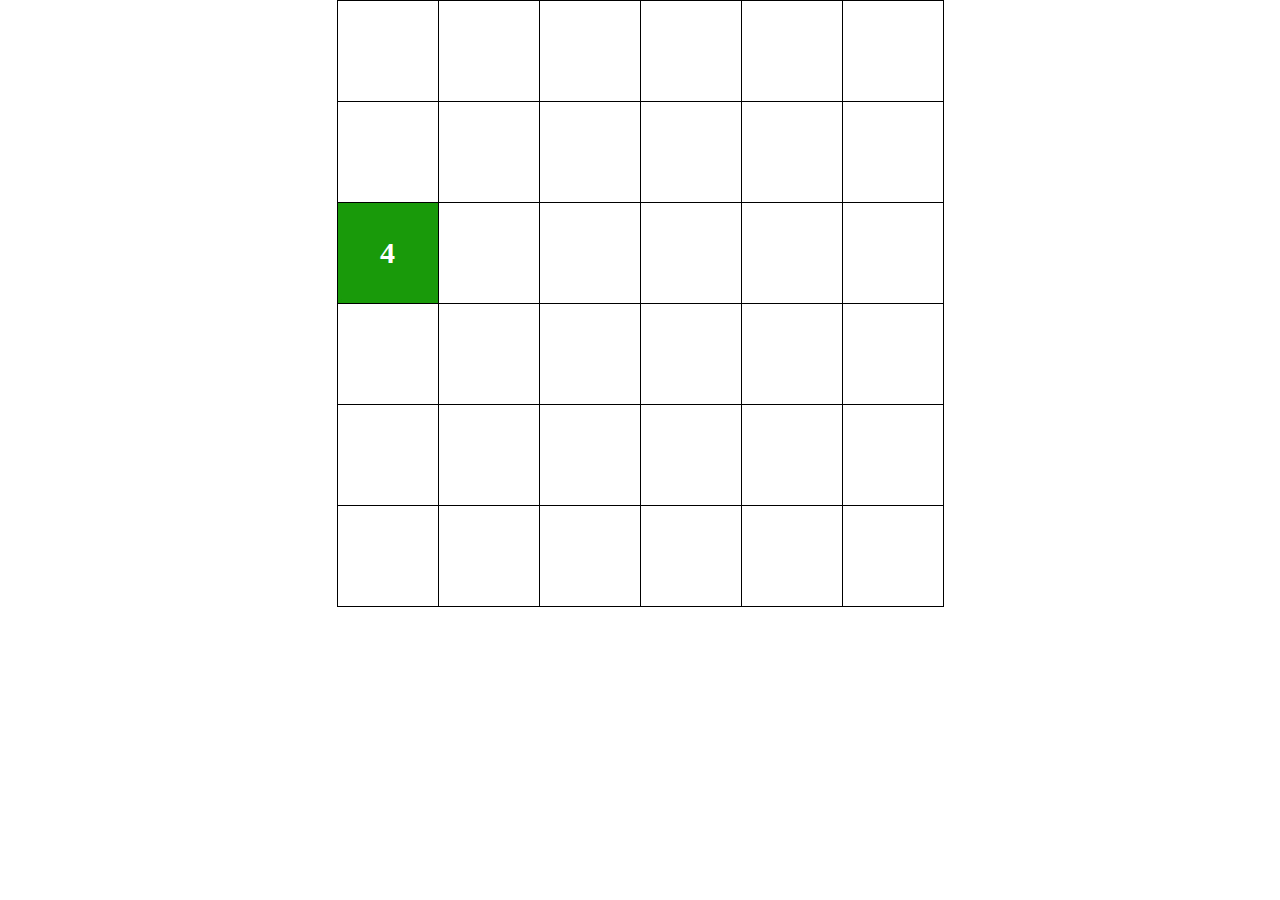
<file: 2048/index.html>
<!--
 * @Description: 
 * @Author: 晚秋
 * @version: 
 * @Date: 2025-01-15 11:59:52
 * @LastEditors: 晚秋
 * @LastEditTime: 2025-01-16 16:27:12
-->
<!DOCTYPE html>
<html lang="en">

  <head>
    <meta charset="utf-8">
    <title>2048</title>
    <meta name="renderer" content="webkit">
    <meta http-equiv="X-UA-Compatible" content="IE=edge,chrome=1">
    <meta name="viewport" content="width=device-width, initial-scale=1, maximum-scale=1" />
    <link rel="stylesheet" href="./index.css">
  </head>

  <body>
    <main id="app">
      <section id="game-app" ref="gameApp">
        <div class="game-board">
          <div v-for="(row, rowIndex) in list" :key="rowIndex" class="row">
            <div v-for="(cell, colIndex) in row" :key="colIndex" class="cell" :class="'i-'+rowIndex+'-'+colIndex"
              @mousedown.stop.prevent="mouseDown($event,rowIndex,colIndex)">
              <div class="cell-inner" :class="'item-'+cell">
                {{cell}}
              </div>
            </div>
          </div>
        </div>
      </section>
    </main>

    <script type="module">
      import { createApp, ref, reactive, watch } from '../vue.esm-browser.js';

      createApp({
        setup() {
          const num = ref(6) //格子数  6乘以6     3\4\5\6
          const balckSideLength = 100;//单个块的长度
          const fontSize = 30;//块数字大小
          const minDisplacement = Math.ceil(balckSideLength * 1 / 4)
          const list = ref([]);
          const listCopy = ref([]);
          const gameApp = ref(null)
          const directionArr = ['click', 'left', 'right', 'up', 'down']
          let startPos = []//开始位置
          let startMousePosition = [] //开始鼠标位置
          let move = ref('')//移动方向 left right up down
          return {
            num, list, gameApp,
            startPos, startMousePosition, move,
            directionArr, listCopy, minDisplacement, balckSideLength, fontSize
          };
        },
        computed: {

        },
        watch: {
          move(newVal, oldVal) {
            if (newVal === '') return
            if (newVal === oldVal) return;
            console.log('监听到移动方向', newVal)
            this.updateList()
          }
        },
        created() {
          this.init()
        },
        mounted() {
        },
        methods: {
          updateList() {
            this.listCopy = this.list
            if (this.move === 'left') this.left()
            if (this.move === 'right') this.right()
            if (this.move === 'up') {
              this.colToRow()
              this.left()
              this.rowToCol()
            }
            if (this.move === 'down') {
              this.colToRow()
              this.right()
              this.rowToCol()
            }
            this.list = this.listCopy
            this.randomSetData()
          },
          left() {
            const newList = (this.listCopy || []).flatMap(cur => [(cur || []).filter(item => item !== 0)])
            this.listCopy = newList.map(listArr => {
              let newArr = []
              if (listArr.length > 0) {
                //如果第一个元素等于等二个元素，就相加，不然就判断第二个与第三个元素
                for (let index = 0; index < listArr.length; index++) {
                  if (listArr[index] === listArr[index + 1]) {
                    newArr.push(listArr[index] * 2)
                    listArr.splice(index, 2)
                    index--
                  } else {
                    newArr.push(listArr[index])
                  }
                }
              }
              let n = this.num - newArr.length;
              if (n > 0) newArr.push(...Array(n).fill(0))
              return newArr
            })

          },
          right() {
            const newList = (this.listCopy || []).flatMap(cur => [(cur || []).filter(item => item !== 0)])
            this.listCopy = newList.map(listArr => {
              let newArr = []
              if (listArr.length > 0) {
                //如果第一个元素等于等二个元素，就相加，不然就判断第二个与第三个元素
                for (let index = listArr.length - 1; index >= 0; index--) {
                  if (listArr[index] === listArr[index - 1]) {
                    newArr.unshift(listArr[index] * 2)
                    listArr.splice(index - 1, 2)
                    index--
                  } else {
                    newArr.unshift(listArr[index])
                  }
                }
              }
              let n = this.num - newArr.length;
              if (n > 0) newArr.unshift(...Array(n).fill(0))
              return newArr
            })
          },
          //列转换行
          colToRow() {
            let newArr = Array.from({ length: this.listCopy.length }, () => []);
            for (let i = 0; i < this.listCopy.length; i++) {
              //行
              for (let j = 0; j < this.listCopy.length; j++) {
                if (this.listCopy[j][i]) newArr[i].push(this.listCopy[j][i])
              }
            }
            this.listCopy = newArr
            //return newArr
          },
          //行转换列
          rowToCol() {
            let newArr = Array.from({ length: this.listCopy.length }, () => []);
            for (let i = 0; i < this.listCopy.length; i++) {
              //行
              for (let j = 0; j < this.listCopy.length; j++) {
                newArr[j][i] = this.listCopy[i][j]
              }
            }
            this.listCopy = newArr
            // return newArr
          },

          /**
           * @description: 随机获取数组元素
           * @param {*} arr
           * @return {*}
           */
          getRandom(arr) {
            return arr[Math.floor(Math.random() * arr.length)]
          },
          /**
           * @description: 随机设置数据
           * @return {*}
           */
          randomSetData() {
            //获取所有0的位置
            const zeroArr = []
            for (let i = 0; i < this.list.length; i++) {
              for (let j = 0; j < this.list[i].length; j++) {
                if (this.list[i][j] === 0) {
                  zeroArr.push([i, j])
                }
              }
            }
            const [rowIndex, colIndex] = this.getRandom(zeroArr)
            const data = this.getRandom([2, 4])
            this.list[rowIndex][colIndex] = data
          },
          /**
           * @description: 初始化
           * @return {*}
           */
          init() {
            document.documentElement.style.setProperty('--side-num', this.num)
            document.documentElement.style.setProperty('--side-length', `${this.balckSideLength}px`);
            document.documentElement.style.setProperty('--font-size', `${this.fontSize}px`);
            this.list = reactive(Array.from({ length: this.num }, () => Array(this.num).fill(0)));
            this.randomSetData()
          },

          mouseDown(e, rowIndex, colIndex) {
            const data = this.list[rowIndex][colIndex]
            if (data === 0) return
            console.log(e, rowIndex, colIndex)
            this.startPos = [rowIndex, colIndex]
            this.startMousePosition = [e.clientX, e.clientY]
            this.gameApp.addEventListener('mousemove', this.mouseMove)
            this.gameApp.addEventListener('mouseup', this.mouseUp)
            this.gameApp.addEventListener('mouseleave', this.mouseLeave)
          },
          mouseMove(e) {
            e.preventDefault()
            this.getDirection(e)
          },
          mouseLeave(e) {
            e.preventDefault()
            this.resetData()
          },
          mouseUp(e) {
            e.preventDefault()
            this.resetData()
          },
          /**
             * @description: 判断移动方向
             * @param {*} e
             * @return {*}
             */
          getDirection(e) {
            let direction = ''
            const deltaX = e.clientX - this.startMousePosition[0]
            const deltaY = e.clientY - this.startMousePosition[1]
            if (Math.abs(deltaX) > Math.abs(deltaY)) {
              if (deltaX > 0) {
                //console.log('Moving right')
                direction = this.directionArr[2]
              } else {
                //console.log('Moving left')
                direction = this.directionArr[1]
              }
            } else {
              if (deltaY > 0) {
                //console.log('Moving down')
                direction = this.directionArr[4]
              } else {
                //console.log('Moving up')
                direction = this.directionArr[3]
              }
            }
            if ((Math.abs(deltaX) >= this.minDisplacement || Math.abs(deltaY) >= this.minDisplacement) && this.move !== direction) this.move = direction
            //console.log('移动方向', this.move)
          },
          /**
             * @description: 重置数据
             * @return {*}
             */
          resetData() {
            this.startPos = []//开始位置
            this.startMousePosition = [] //开始鼠标位置
            this.move = ''//移动方向 left right up down
            this.gameApp.removeEventListener('mousemove', this.mouseMove)
            this.gameApp.removeEventListener('mouseup', this.mouseUp)
            this.gameApp.removeEventListener('mouseleave', this.mouseLeave)
          },

        }
      }).mount('#app');
    </script>
  </body>

</html>
</file>
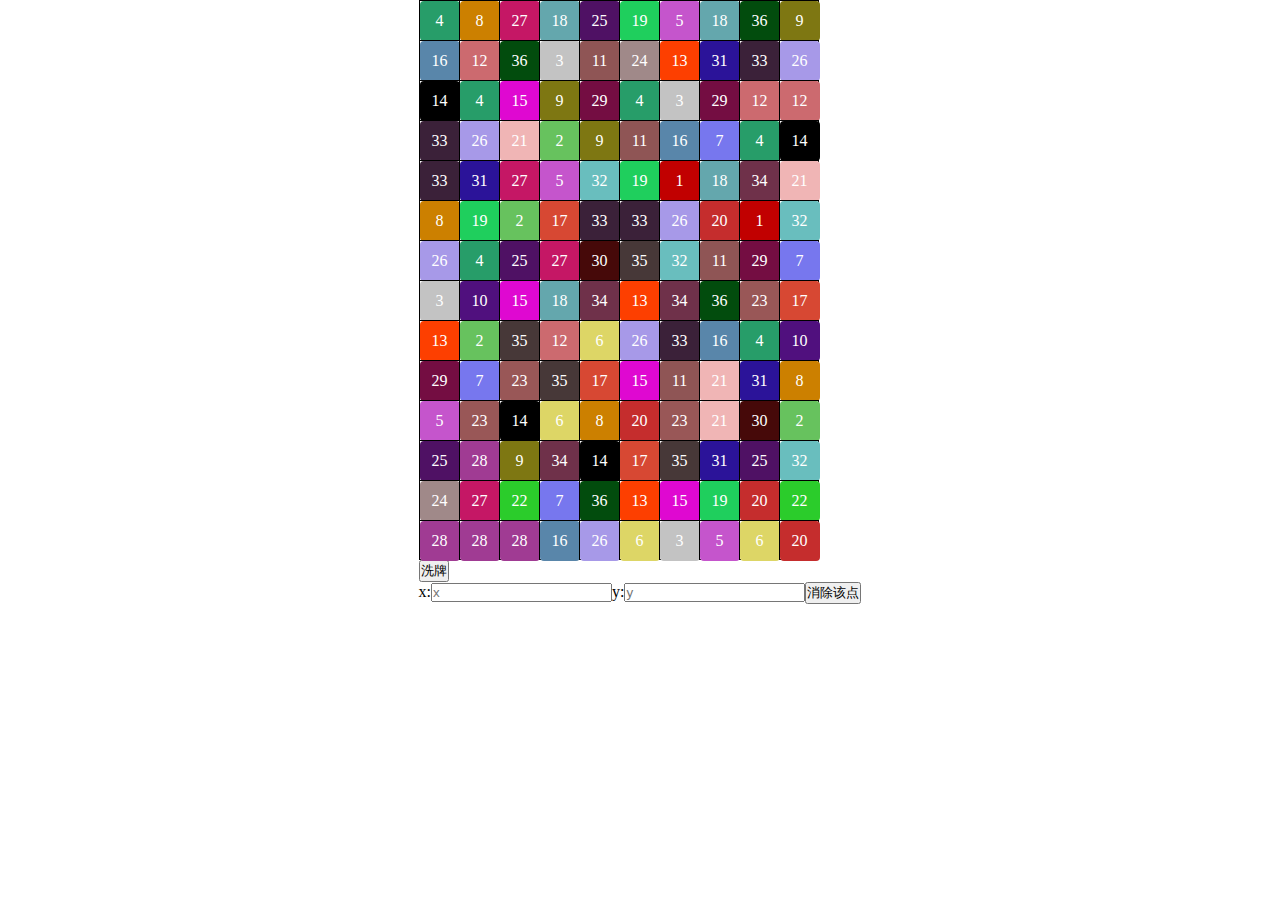
<file: elimination/index.html>
<html>

  <head>
    <meta charset="utf-8">
    <title>对对碰</title>
    <meta name="renderer" content="webkit">
    <meta http-equiv="X-UA-Compatible" content="IE=edge,chrome=1">
    <meta name="viewport" content="width=device-width, initial-scale=1, maximum-scale=1" />
    <link rel="stylesheet" href="./index.css">
    </link>

  </head>

  <body>
    <main id="app">
      <section id="eli-app" ref="eliApp" @mousedown.stop.prevent="mouseDown">
        <div v-for="(item, index) in eliData" :key="index" class="row" :class="'row-' + index">
          <div v-for="(item1, index1) in item" :key="index1" class="col" :class="'col-' +index+'-'+ index1">
            <div class="drag-item" :class="'div-' + item1" :ref="setItemRef('i-'+index+'-'+index1)">
              {{item1}}
            </div>
          </div>
        </div>
      </section>
      <button @click="updataShuffle">洗牌</button>
      <section style="color: black;">
        <span>x:</span><input type="number" v-model.number="x" placeholder="x" />
        <span>y:</span><input type="number" v-model.number="y" placeholder="y" />
        <button @click="aaa()">消除该点</button>
      </section>

    </main>


    <script type="module">
      import { createApp, ref, nextTick, reactive, computed } from '../vue.esm-browser.js'
      createApp(
        {
          setup() {
            let startMousePosition = [] //开始鼠标位置
            let time1 = ref()
            let eliData = ref([])
            let eliApp = ref(null)
            let balckSideLength = ref(0)//小块的宽度   就是css的--side-length
            let offsetData = ref({
              start: [],
              end: [],
            })//元素的最小坐标 和最大坐标
            let itemRefs = ref({}); // 创建一个 refs 对象来存储 DOM 元素的引用
            let num = 36;  //多少种类块
            let chunkSize = 10;//每行多少块
            let clickIndexData = []//当前点击的点
            let indexData = {
              click: [],
              left: [],
              right: [],
              up: [],
              down: []
            }//当前点 前后左右四个方向对应非0值的坐标
            let move = ''//移动方向
            let directionArr = Object.keys(indexData)// ['click', 'left', 'right', 'up', 'down']
            let moveData = []//当前移动块s
            let removesData = []
            let x = ref()
            let y = ref()
            return {
              eliData, eliApp, itemRefs, offsetData, time1, startMousePosition, num,
              chunkSize, clickIndexData, indexData, move, directionArr, moveData, removesData,
              x, y
            }
          },
          computed: {
            //位移至少多少距离，才移动，设置不应小于balckSideLength一半 或 大于balckSideLength
            minDisplacement() {
              //console.log('balckSideLength', this.balckSideLength, Math.ceil(this.balckSideLength * 3 / 4))
              return Math.ceil(this.balckSideLength * 3 / 4)
            }
          },
          created() {
            this.init()
          },
          mounted() {
            this.setData()
            window.addEventListener('resize', this.handleResize);
          },

          methods: {
            aaa() {
              if (!this.x || !this.y) {
                throw new Error('请输入坐标')
              }
              console.log(this.x, this.y)
              this.setElementNode([this.x, this.y], 0)
            },
            /**
             * @description: 页面缩放 重新计算
             * @param {*}
             * @return {*}
             */
            handleResize() {
              //console.log('resize------')
              this.setData()
            },
            setData() {
              this.offsetData.start = [this.eliApp.offsetLeft, this.eliApp.offsetTop]
              this.offsetData.end = [this.eliApp.offsetLeft + this.eliApp.offsetWidth, this.eliApp.offsetTop + this.eliApp.offsetHeight]
              this.balckSideLength = this.itemRefs['i-0-0'].offsetWidth//获取第一个小块的宽度
            },
            /**
             * @description: Fisher-Yates洗牌算法   100
             * @param {*} array
             * @return {*}
             */
            shuffleArray(array) {
              for (let i = array.length - 1; i > 0; i--) {
                // 生成一个0到i之间的随机索引
                const j = Math.floor(Math.random() * (i + 1));
                // 交换元素
                [array[i], array[j]] = [array[j], array[i]];
              }
              return array;
            },
            /**
             * @description: 初始化   100
             * @return {*}
             */
            init() {
              let arr = Array.from({ length: this.num }, (_, i) => i + 1);// 创建一个包含1到36的数组
              arr = this.shuffleArray(arr);// 打乱数组
              arr = arr.flatMap((item, index) => Array(index < 3 ? 6 : index < 8 ? 2 : 4).fill(item));// 根据条件重复元素
              arr = this.shuffleArray(arr);//再次打乱
              // 将一维数组分成二维数组，每组n个元素
              let arr2 = []
              while (arr.length > 0) {
                arr2.push(arr.splice(0, this.chunkSize))
              }
              this.eliData = arr2
              //console.log(this.eliData)
              //return this.eliData;
              // this.eliData = [
              //   [13, 20, 9, 35, 24, 0, 24, 29, 30, 23],
              //   [29, 20, 17, 21, 1, 30, 16, 14, 21, 6],
              //   [36, 24, 18, 19, 13, 0, 30, 28, 26, 12],
              //   [18, 3, 1, 10, 19, 30, 27, 4, 24, 30],
              //   [28, 29, 31, 2, 34, 0, 19, 36, 6, 26],
              //   [1, 17, 13, 23, 3, 0, 9, 27, 2, 13],
              //   [36, 7, 19, 28, 7, 0, 7, 25, 25, 21],
              //   [5, 33, 0, 10, 11, 0, 30, 32, 31, 20],
              //   [34, 27, 11, 22, 7, 0, 23, 28, 5, 17],
              //   [12, 16, 12, 5, 15, 0, 15, 20, 26, 35],
              //   [16, 24, 24, 24, 21, 0, 34, 33, 29, 27],
              //   [5, 17, 32, 25, 31, 0, 29, 25, 11, 26],
              //   [23, 2, 8, 16, 14, 0, 22, 1, 36, 32],
              //   [32, 6, 31, 8, 11, 0, 19, 22, 35, 4]
              // ]
            },
            /**
             * @description: 设置当前点击的坐标  位置从0开始
             * @param {*} indexArr
             * @return {*}
             */
            setIndex(indexArr) {
              if (indexArr[0] < 0 || indexArr[0] > this.eliData.length) {
                throw new Error("行超出范围")
              }
              if (indexArr[1] < 0 || indexArr[1] > this.chunkSize) {
                throw new Error("列超出范围")
              }
              this.clickIndexData = [...indexArr]

            },
            /**
             * @description: 洗牌 随机打乱当前已存在的二维数组
             * @return {*}
             */
            updataShuffle() {
              let arr = this.shuffleArray(this.eliData.flat())
              let arr2 = []
              while (arr.length > 0) {
                arr2.push(arr.splice(0, this.chunkSize))
              }
              this.eliData = arr2
            },
            /**
             * @description: 设置某个位置的数据
             * @param {*} indexArr
             * @param {*} value
             * @return {*}
             */
            setElementNode(indexArr, value) {
              this.eliData[indexArr[0]][indexArr[1]] = value;
              this.eliData = [...this.eliData]
            },
            /**
             * @description: 获取点的数据
             * @param {*} indexArr
             * @return {*}
             */
            getElementNode(indexArr) {
              if (indexArr[0] < 0 || indexArr[0] >= this.eliData.length) return -1;
              if (indexArr[1] < 0 || indexArr[1] >= this.chunkSize) return -1;
              //console.log(123, indexArr, rowData)
              return this.eliData[indexArr[0]][indexArr[1]];
            },

            /**
             * @description: 设置当前点 并获取前后左右元素坐标
             * @param {*} indexArr
             * @return {*}
             */
            setIndexData(indexArr) {
              if (indexArr.length !== 2) throw new Error("参数错误")
              this.indexData.click = [...indexArr]//设置当前点击的坐标
              this.indexData.left = [...indexArr]//初始化对应的left
              this.indexData.right = [...indexArr]//初始化对应的right
              this.indexData.up = [...indexArr]//初始化对应的up
              this.indexData.down = [...indexArr]//初始化对应的down
              this.getRowDatas()//更新对应的left right  0 跳过
              this.getColDatas()//更新对应的up down  0 跳过
            },

            /**
             * @description: 获取当前点四个方向可消除的坐标点
             * @return {*}
             */
            isrRemove() {
              console.log(1234, this.indexData)
              if (this.removesData.length > 0) return this.removesData
              let arr = []

              if (JSON.stringify(this.indexData.left) !== JSON.stringify(this.indexData.click) && this.getElementNode(this.indexData.left) === this.getElementNode(this.indexData.click)) {
                arr.push(this.indexData.left)
              }
              if (JSON.stringify(this.indexData.right) !== JSON.stringify(this.indexData.click) && this.getElementNode(this.indexData.right) === this.getElementNode(this.indexData.click)) {
                arr.push(this.indexData.right)
              }
              if (JSON.stringify(this.indexData.up) !== JSON.stringify(this.indexData.click) && this.getElementNode(this.indexData.up) === this.getElementNode(this.indexData.click)) {
                arr.push(this.indexData.up)
              }
              if (JSON.stringify(this.indexData.down) !== JSON.stringify(this.indexData.click) && this.getElementNode(this.indexData.down) === this.getElementNode(this.indexData.click)) {
                arr.push(this.indexData.down)
              }
              this.removesData = arr
              return arr
            },

            /**
             * @description: 更新click 对应的left right
             * @return {*}
             */
            getRowDatas() {
              //向左移动指针
              do {
                if (this.indexData.left[1] - 1 < 0) break
                this.indexData.left[1] -= 1
              } while (this.getElementNode(this.indexData.left) === 0)
              //向右移动指针
              do {
                if (this.indexData.right[1] + 1 >= this.chunkSize) break
                this.indexData.right[1] += 1
              } while (this.getElementNode(this.indexData.right) === 0)
            },
            /**
             * @description: 判断同一列是否还有可消除的
             * @return {*}
             */
            getColDatas() {
              //向上移动指针
              do {
                if (this.indexData.up[0] - 1 < 0) break
                this.indexData.up[0] -= 1
              } while (this.getElementNode(this.indexData.up) === 0)
              //向下移动指针

              do {
                if (this.indexData.down[0] + 1 >= this.eliData.length) break
                this.indexData.down[0] += 1
              } while (this.getElementNode(this.indexData.down) === 0)
              //console.log(this.indexData)
            },

            /**
             * @description: 获取移动方向 及 轴
             * @return {*}
             */
            getMove() {
              return {
                move: this.move,
                //移动轴线
                axis: [this.directionArr[3], this.directionArr[4]].includes(this.move) ? 'row' : 'col', // 上下移动的是移动的行  左右移动是移动的列
                //moveDirStatus: this.moveDirStatus,
                moveData: this.moveData // 移动的数据
              }
            },

            //获取与某个值相等的所有的坐标
            getMoreNode(indexArr) {
              let data = this.getElementNode(indexArr)
              let arr = []
              this.eliData.forEach((item, index) => {
                item.forEach((item2, index2) => {
                  if (item2 === data) {
                    arr.push([index, index2])
                    const t = this.itemRefs[`i-${index}-${index2}`]
                    t.style.border = '2px solid rgba(255, 255, 255, 0.8)'
                  }
                })
              })
              //1秒钟后消除
              setTimeout(() => {
                arr.forEach(element => {
                  const t = this.itemRefs[`i-${element[0]}-${element[1]}`]
                  t.style.border = null
                  clearTimeout(this.time1)
                })
              }, 1000)
              return arr
            },
            /**
             * @description: 设置 ref 的函数
             * @param {*} id
             * @return {*}
             */
            setItemRef(id) {
              return (el) => {
                if (el) {
                  this.itemRefs[id] = el;
                }
              };
            },

            /**
             * @description: 判断是否有可消除的点块
             * @param {*} currentArr
             * @return {*}
             */
            getSelection(currentArr) {
              this.setIndexData(currentArr)
              const isr = this.isrRemove() //一个元素 默认消除，多个元素要手动选择一个消除点
              console.log('可消除的点isr', isr)
              if (isr.length === 1) {
                this.removeData(currentArr, isr[0])
              } else if (isr.length > 1) {
                isr.forEach(element => {
                  const t = this.itemRefs[`i-${element[0]}-${element[1]}`]
                  t.style.border = '2px solid rgba(255, 255, 255, 0.8)'
                  t.addEventListener('click', (e) => {
                    e.stopPropagation()
                    //console.log(2, '消除事件')
                    this.removeData(currentArr, element)
                  })
                });
              }
              return isr;
            },

            /**
             * @description: 消除
             * @param {当前点} currentArr
             * @param {需要一起消除的点} selectedArr 
             * @return {*}
             */
            removeData(currentArr, selectedArr) {
              console.log('消除', currentArr, selectedArr)
              this.setElementNode(currentArr, 0)
              this.setElementNode(selectedArr, 0)
              //this.getTwoDimensionalArrData()
              console.log('消除后', this.eliData)
              const isr = this.isrRemove()
              if (isr.length > 1) {
                isr.forEach(element => {
                  const t = this.itemRefs[`i-${element[0]}-${element[1]}`]
                  t.style.border = null
                  t.removeEventListener('click', () => {
                    console.log('消除事件移出')
                  })
                })
              }

              this.removesData = []//移出
            },
            /**
               * @description: 行列高亮   还未实现   实验中
               * @return {*}
               */
            setHightLight(e) {
              //let [row, col] = this.getColAndRow([e.clientX, e.clientY])
              let [row, col] = this.getCoordinateToPosition(this.move, 0, e, false)
              let colNum = this.eliData.length;
              let rowNum = this.chunkSize;
              for (let i = 0; i < rowNum; i++) {
                const t = this.itemRefs[`i-${i}-${col}`]
                t.style.color = 'rgba(31,207,93,1)'
              }
              for (let i = 0; i < colNum; i++) {
                const t = this.itemRefs[`i-${row}-${i}`]
                t.style.color = 'rgba(31,207,93,1)'
              }
              //console.log('高亮', row, col)
            },
            /**
             * @description: 鼠标按下
             * @param {*} e
             * @return {*}
             */
            mouseDown(e) {
              e.preventDefault()
              if (this.removesData.length) return
              this.startMousePosition = [e.clientX, e.clientY]
              const [row, col] = this.getColAndRow(this.startMousePosition)//传入坐标 换算 第几个块
              if (this.getElementNode([row, col]) === 0) return //如果是空块，则不响应
              this.setIndex([row, col])//设置当前点击的y轴和x轴
              //获取当前点 前后左右 是否有可消除的
              const sel = this.getSelection([row, col])
              if (sel.length === 0) {
                this.time1 = setTimeout(() => {
                  const moreNode = this.getMoreNode([row, col])
                }, 500)
              }
              console.log('当前点击的点->>>>>', e)

              //console.log('down',e)
              this.eliApp.addEventListener('mousemove', this.mouseMove)
              this.eliApp.addEventListener('mouseup', this.mouseUp)
              this.eliApp.addEventListener('mouseleave', this.mouseLeave)
            },
            /**
             * @description: 移出
             * @param {*} e
             * @return {*}
             */
            mouseLeave(e) {
              //console.log('leave')
              e.preventDefault()
              if (!this.clickIndexData.length) return
              this.resetData()
            },

            /**
             * @description: 鼠标松开
             * @param {*} e
             * @return {*}
             */
            mouseUp(e) {
              // console.log('up', e.clientX, e.clientY)
              e.preventDefault()
              if (!this.clickIndexData.length) {
                this.resetData()
                return
              }
              const moveObj = this.getMove()
              if (moveObj.moveData.length === 0) {
                this.resetData()
                return
              }
              let firstNode = moveObj.moveData[0]//第一个点
              let firstNewNode = this.getCoordinateToPosition(moveObj.move, 0, e, false)//记录第一个点的新位置
              let firsrValue = this.getElementNode(firstNode)//第一个点的值
              let newNodeOldValue = this.getElementNode(firstNewNode)//新点以前的值
              this.setElementNode(firstNewNode, firsrValue)
              this.setElementNode(firstNode, 0)
              this.updatePosition(firstNode, moveObj.axis, [0, 0])//复位
              //获取当前周围的点
              const isrd = this.getSelection(firstNewNode)
              console.log('可消除的点up-isr', isrd)
              //如果没有可以消除的点就将其还原 复位
              if (isrd.length === 0) {
                console.log(`没有可消除的点,复位,${moveObj.moveData}`)
                //将第一个点复位
                this.setElementNode(firstNode, firsrValue)
                this.setElementNode(firstNewNode, newNodeOldValue)
                for (let i = moveObj.moveData.length - 1; i >= 0; i--) {
                  this.updatePosition(moveObj.moveData[i], moveObj.axis, [0, 0])//复位
                }
                this.resetData()
                return
              }


              for (let i = moveObj.moveData.length - 1; i >= 1; i--) {
                const v = moveObj.moveData[i]
                let data = this.getCoordinateToPosition(moveObj.move, i, e, false)
                //三目运算 判断该点是不是已经被第一个元素取代了位置  如果是，就将该点原值付上，否则就去获取原来该点的位置
                let node = JSON.stringify(v) === JSON.stringify(firstNewNode) ? newNodeOldValue : this.getElementNode(v)
                this.setElementNode(data, node)
                if (JSON.stringify(v) !== JSON.stringify(firstNewNode)) this.setElementNode(v, 0)
                this.updatePosition(v, moveObj.axis, [0, 0])//复位
                console.log(`正在移动块，原点位置：${v}，移动后位置：${data}，值为${node}`)
              }

              this.resetData()
            },
            /**
             * @description: 鼠标移动
             * @param {*} e
             * @return {*}
             */
            mouseMove(e) {
              //console.log(111, e)
              e.preventDefault()
              if (this.time1) clearTimeout(this.time1)
              if (!this.clickIndexData.length) return
              const direction = this.getDirection(e)
              const moveObj = this.getMove()
              if (this.checkLastEle(moveObj, e)) {
                this.resetData()
                return
              } // 判断最后一个元素是否越位
              for (let i = moveObj.moveData.length - 1; i >= 0; i--) {
                this.updatePosition(moveObj.moveData[i], moveObj.axis, direction)
              }
              //this.setHightLight(e)
            },
            /**
             * @description: 移动位置
             * @param {位置} arr
             * @return {*}
             */
            updatePosition(arr, axis, distance = []) {
              const t = this.itemRefs[`i-${arr[0]}-${arr[1]}`]
              t.style.transform = axis === 'col' ? distance[0] === 0 ? null : `translateX(${distance[0]}px)` : distance[1] === 0 ? null : `translateY(${distance[1]}px)`
            },

            /**
             * @description: 判断最后一个元素是否越位
             * @param {*} moveObj
             * @param {*} e
             * @return {*}
             */
            checkLastEle(moveObj, e) {
              let status = false //false 没有越位  true 有越位  默认没有越位
              //如果是最后一个元素   判断有没有越位
              if (moveObj.moveData.length === 0) return status
              const pos = this.getCoordinateToPosition(moveObj.move, moveObj.moveData.length - 1, e, false)//该处最后设置为true  太灵敏，效果上面不友好
              console.log('当前判断那块越位', moveObj, moveObj.moveData.length - 1, pos, this.getElementNode(pos))
              if (JSON.stringify(pos) === JSON.stringify(this.clickIndexData)) return status //防止还未移出当前位置，就触发移出事件，误判结果
              if (pos[0] < 0 || pos[1] < 0 || pos[0] > (this.eliData.length - 1) || pos[1] > (this.eliData[0].length - 1)) {
                console.error('越位了')
                moveObj.moveData.forEach(v => {
                  this.updatePosition(v, moveObj.axis, [0, 0])
                })
                status = true
              }
              if (this.getElementNode(pos) > 0) {
                console.error('值不为0 ,越位了')
                moveObj.moveData.forEach(v => {
                  this.updatePosition(v, moveObj.axis, [0, 0])
                })
                status = true
              }
              return status
            },
            /**
             * 根据当前快 坐标换算 哪个方向的第几块 坐标 对应的 位置
             * @param {Object} move 移动的快方向
             * @param {Number} n 移动的快方向的第几块 从当前移动块之后的块 开始数
             * @param {Number} e 移动的快
             * @param {Boolean} isCoordinate 是否是判断越界  true 是判断越界（包括最下面的边界  特灵敏 慎用） false 不是判断越界 就是正常坐标转换
             
             */
            getCoordinateToPosition(move, n, e, isCoordinate = false) {
              // console.log('get', move, n, e)
              if (n === 0) return this.getColAndRow([e.clientX, e.clientY])
              let s = []
              switch (move) {
                case this.directionArr[1]:
                  //left
                  s = isCoordinate ? [e.clientX - n * this.balckSideLength - e.offsetX, this.startMousePosition[1]] : [e.clientX - n * this.balckSideLength, this.startMousePosition[1]]
                  break
                case this.directionArr[2]:
                  //right
                  s = isCoordinate ? [e.clientX + n * this.balckSideLength + (this.balckSideLength - e.offsetX), this.startMousePosition[1]] : [e.clientX + n * this.balckSideLength, this.startMousePosition[1]]
                  break
                case this.directionArr[3]:
                  //up
                  s = isCoordinate ? [this.startMousePosition[0], e.clientY - n * this.balckSideLength - e.offsetY] : [this.startMousePosition[0], e.clientY - n * this.balckSideLength]
                  break
                case this.directionArr[4]:
                  //down
                  s = isCoordinate ? [this.startMousePosition[0], e.clientY + n * this.balckSideLength + (this.balckSideLength - e.offsetY)] : [this.startMousePosition[0], e.clientY + n * this.balckSideLength]
                  break
                default:
                  throw new Error('没有这个方向')
                  break
              }
              return this.getColAndRow(s)
            },
            /**
             * @description: 将坐标换算成某个位置
             * @param {*} x
             * @param {*} y
             * @return {*}
             */
            getColAndRow([x, y]) {
              // let col = Math.ceil((x - this.offsetData.start[0]) / this.balckSideLength) - 1
              // let row = Math.ceil((y - this.offsetData.start[1]) / this.balckSideLength) - 1
              let col = Math.floor((x - this.offsetData.start[0]) / this.balckSideLength)
              let row = Math.floor((y - this.offsetData.start[1]) / this.balckSideLength)
              return [row, col]
            },
            /**
             * @description: 判断移动方向
             * @param {*} e
             * @return {*}
             */
            getDirection(e) {
              let direction = ''
              const deltaX = e.clientX - this.startMousePosition[0]
              const deltaY = e.clientY - this.startMousePosition[1]
              if (Math.abs(deltaX) > Math.abs(deltaY)) {
                if (deltaX > 0) {
                  //console.log('Moving right')
                  direction = this.directionArr[2]
                } else {
                  //console.log('Moving left')
                  direction = this.directionArr[1]
                }
              } else {
                if (deltaY > 0) {
                  //console.log('Moving down')
                  direction = this.directionArr[4]
                } else {
                  //console.log('Moving up')
                  direction = this.directionArr[3]
                }
              }
              //console.log('direction', direction)
              if (Math.abs(deltaX) >= this.minDisplacement || Math.abs(deltaY) >= this.minDisplacement) this.setMove(direction)// 判断是否移动超过单个块的一半 不超过则不移动 设置过小 过大 效果不友好
              return [deltaX, deltaY]
            },

            /**
             * @description: 设置移动方向
             * @param {*} move
             * @return {*}
             */
            setMove(move) {
              //this.moveDirStatus = false
              if (this.move !== move) {
                const setMoveDataFn = () => {
                  this.move = move
                  //this.moveDirStatus = true
                  this.getMoveData()
                }
                if (this.move === '') {
                  setMoveDataFn()
                } else {
                  let n = this.directionArr.indexOf(this.move)
                  if (n % 2 === 0 && move === this.directionArr[n - 1]) {
                    setMoveDataFn()//1 3
                  } else if (n % 2 === 1 && move === this.directionArr[n + 1]) {
                    setMoveDataFn()//2 4
                  }
                }
              }
            },
            /**
             * @description: 获取移动方向上可以一起移动的块的位置
             * @return {*}
             */
            getMoveData() {
              //例如向右移动获取可以移动的块
              let pointer = -1
              this.moveData = []
              //['click', 'left', 'right', 'up', 'down']
              switch (this.move) {
                case this.directionArr[1]:
                  pointer = this.clickIndexData[1]
                  while (pointer >= 0 && this.getElementNode([this.clickIndexData[0], pointer]) !== 0) {
                    this.moveData.push([this.clickIndexData[0], pointer])
                    pointer -= 1
                  }
                  break;
                case this.directionArr[2]:
                  pointer = this.clickIndexData[1]
                  while (pointer < this.chunkSize && this.getElementNode([this.clickIndexData[0], pointer]) !== 0) {
                    this.moveData.push([this.clickIndexData[0], pointer])
                    pointer += 1
                  }
                  break;
                case this.directionArr[3]:
                  pointer = this.clickIndexData[0]
                  while (pointer >= 0 && this.getElementNode([pointer, this.clickIndexData[1]]) !== 0) {
                    this.moveData.push([pointer, this.clickIndexData[1]])
                    pointer -= 1
                  }
                  break;
                case this.directionArr[4]:
                  pointer = this.clickIndexData[0]
                  while (pointer < this.eliData.length && this.getElementNode([pointer, this.clickIndexData[1]]) !== 0) {
                    this.moveData.push([pointer, this.clickIndexData[1]])
                    pointer += 1
                  }
                  break;
                default:
                  break;
              }
              //console.log('可移动的块', this.move, this.moveData)
            },
            /**
             * @description: 重置数据
             * @return {*}
             */
            resetData() {
              this.clickIndexData = []
              this.startMousePosition = []
              this.move = ''
              //this.moveDirStatus = false
              this.moveData = []
              this.indexData = {
                click: [],
                left: [],
                right: [],
                up: [],
                down: []
              }
              this.eliApp.removeEventListener('mousemove', this.mouseMove)
              this.eliApp.removeEventListener('mouseup', this.mouseUp)
              this.eliApp.removeEventListener('mouseleave', this.mouseLeave)
            },
          }
        }).mount('#app')
    </script>
  </body>

</html>
</file>
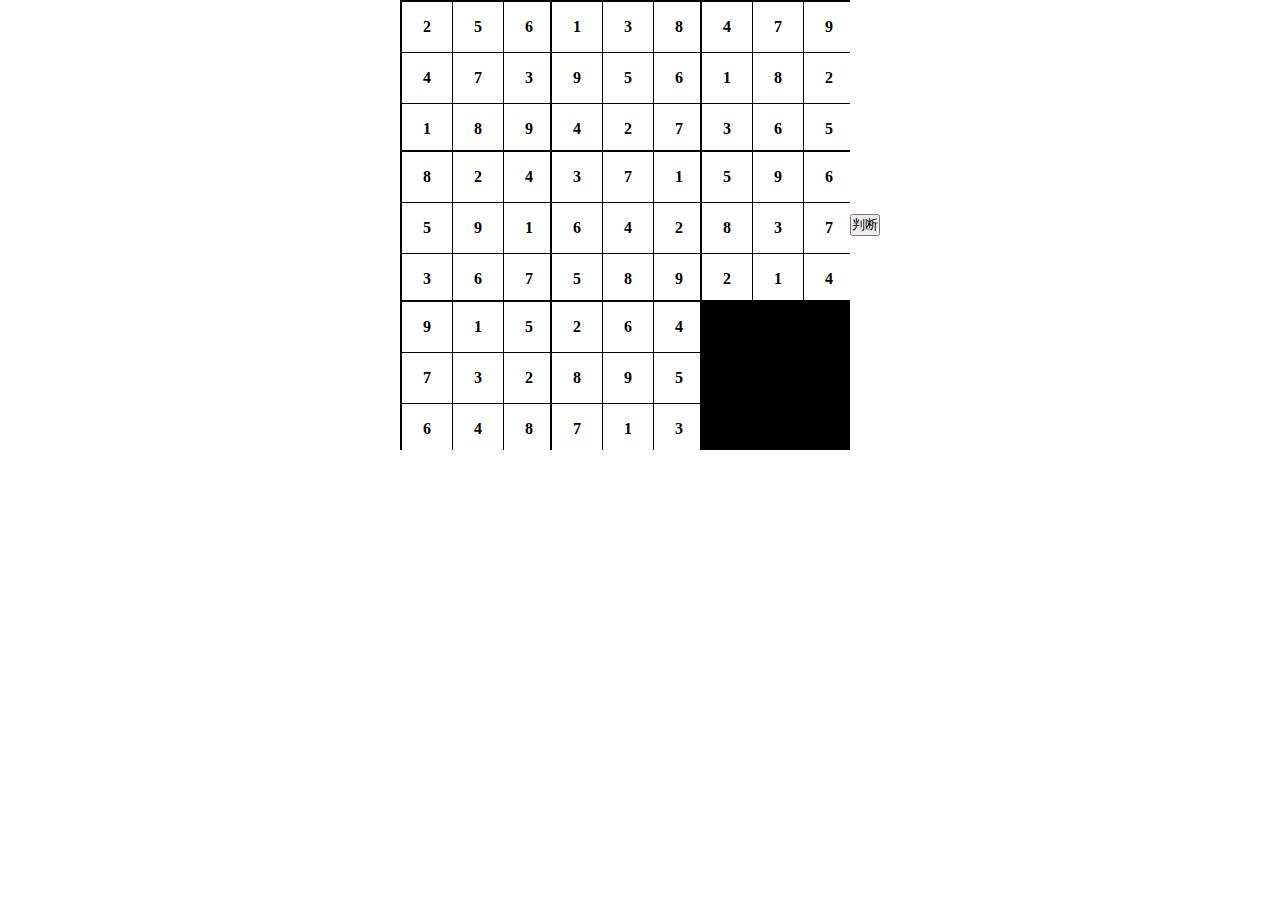
<file: Sudoku/index.html>
<!--
 * @Description: 
 * @Author: 晚秋
 * @version: 
 * @Date: 2025-01-15 11:59:52
 * @LastEditors: 晚秋
 * @LastEditTime: 2025-02-10 15:58:14
-->
<!DOCTYPE html>
<html lang="en">

  <head>
    <meta charset="utf-8">
    <title>数独</title>
    <meta name="renderer" content="webkit">
    <meta http-equiv="X-UA-Compatible" content="IE=edge,chrome=1">
    <meta name="viewport" content="width=device-width, initial-scale=1, maximum-scale=1" />
    <link rel="stylesheet" href="./index.css">
  </head>

  <body>
    <main id="app">
      <section id="sudoku-app" ref="shudukuApp">
        <div class="shudukuApp">
          <div v-for="(value,index) in list" :key="index" class="game-board">
            <div v-for="(value1,index1) in value" :key="index1" class="row">
              <div v-for="(value2,index2) in value1" :key="index2" class="cell"
                :class="`item-${index}-${index1}-${index2}`">
                {{ value2 }}
              </div>
            </div>
          </div>
        </div>
        <button @click="isData">判断</button>
      </section>
    </main>

    <script type="module">
      import { createApp, ref, reactive, watch } from '../vue.esm-browser.js';

      createApp({
        setup() {
          const list = reactive(Array.from({ length: 9 }, () => {
            return Array.from({ length: 3 }, () => [])
          }));
          return {
            list
          };
        },
        computed: {

        },
        watch: {

        },
        created() {
          this.init();
        },
        mounted() {
        },
        methods: {
          isData() {
            //判断块内的
            for (let i = 0; i < 9; i++) {
              let n = (Array.from(new Set(this.list[i].flat())))
              if (n.length < 9) {
                console.error(this.list[i].flat())
                throw new Error(`${i}块内重复${JSON.stringify(this.list[i].flat())}-->>${n}`)
              }
            }
            //判断行内
            let arr = [
              [this.list[0][0], this.list[1][0], this.list[2][0]],
              [this.list[0][1], this.list[1][1], this.list[2][1]],
              [this.list[0][2], this.list[1][2], this.list[2][2]],
              [this.list[3][0], this.list[4][0], this.list[5][0]],
              [this.list[3][1], this.list[4][1], this.list[5][1]],
              [this.list[3][2], this.list[4][2], this.list[5][2]],
              [this.list[6][0], this.list[7][0], this.list[8][0]],
              [this.list[6][1], this.list[7][1], this.list[8][1]],
              [this.list[6][2], this.list[7][2], this.list[8][2]],
            ]
            for (let i = 0; i < 9; i++) {
              let n = (Array.from(new Set(arr[i].flat())))
              if (n.length < 9) {
                console.error(arr[i].flat())
                throw new Error(`${i}行内重复${JSON.stringify(arr[i].flat())}-->>${n}`)
              }
            }

            //列
            let arr1 = [
              [this.list[0][0][0], this.list[0][1][0], this.list[0][2][0], this.list[3][0][0], this.list[3][1][0], this.list[3][2][0], this.list[6][0][0], this.list[6][1][0], this.list[6][2][0],],
              [this.list[0][0][1], this.list[0][1][1], this.list[0][2][1], this.list[3][0][1], this.list[3][1][1], this.list[3][2][1], this.list[6][0][1], this.list[6][1][1], this.list[6][2][1],],
              [this.list[0][0][2], this.list[0][1][2], this.list[0][2][2], this.list[3][0][2], this.list[3][1][2], this.list[3][2][2], this.list[6][0][2], this.list[6][1][2], this.list[6][2][2],],
              [this.list[1][0][0], this.list[1][1][0], this.list[1][2][0], this.list[4][0][0], this.list[4][1][0], this.list[4][2][0], this.list[7][0][0], this.list[7][1][0], this.list[7][2][0],],
              [this.list[1][0][1], this.list[1][1][1], this.list[1][2][1], this.list[4][0][1], this.list[4][1][1], this.list[4][2][1], this.list[7][0][1], this.list[7][1][1], this.list[7][2][1],],
              [this.list[1][0][2], this.list[1][1][2], this.list[1][2][2], this.list[4][0][2], this.list[4][1][2], this.list[4][2][2], this.list[7][0][2], this.list[7][1][2], this.list[7][2][2],],
              [this.list[2][0][0], this.list[2][1][0], this.list[2][2][0], this.list[5][0][0], this.list[5][1][0], this.list[5][2][0], this.list[8][0][0], this.list[8][1][0], this.list[8][2][0],],
              [this.list[2][0][1], this.list[2][1][1], this.list[2][2][1], this.list[5][0][1], this.list[5][1][1], this.list[5][2][1], this.list[8][0][1], this.list[8][1][1], this.list[8][2][1],],
              [this.list[2][0][2], this.list[2][1][2], this.list[2][2][2], this.list[5][0][2], this.list[5][1][2], this.list[5][2][2], this.list[8][0][2], this.list[8][1][2], this.list[8][2][2],],
            ]
            for (let i = 0; i < 9; i++) {
              let n = (Array.from(new Set(arr1[i].flat())))
              if (n.length < 9) {
                console.error(arr1[i].flat())
                throw new Error(`${i}列内重复${JSON.stringify(arr1[i].flat())}-->>${n}`)
              }
            }
          },
          async init() {
            this.list[0] = this.convertTo2DArray(this.getData([[], [], []], [[], [], []], 0), 3)
            this.list[1] = this.convertTo2DArray(this.getData(this.list[0], [[], [], []], 1), 3)
            this.list[2] = this.convertTo2DArray(this.getData([
              [...this.list[0][0], ...this.list[1][0]],
              [...this.list[0][1], ...this.list[1][1]],
              [...this.list[0][2], ...this.list[1][2]]
            ], [[], [], []], 2), 3)
            this.list[3] = this.convertTo2DArray(this.getData([[], [], []], [
              [this.list[0][0][0], this.list[0][1][0], this.list[0][2][0]],
              [this.list[0][0][1], this.list[0][1][1], this.list[0][2][1]],
              [this.list[0][0][2], this.list[0][1][2], this.list[0][2][2]]
            ], 3), 3)

            this.list[4] = this.convertTo2DArray(this.getData(this.list[3], [
              [this.list[1][0][0], this.list[1][1][0], this.list[1][2][0]],
              [this.list[1][0][1], this.list[1][1][1], this.list[1][2][1]],
              [this.list[1][0][2], this.list[1][1][2], this.list[1][2][2]]
            ], 4), 3)

            this.list[5] = this.convertTo2DArray(this.getData([
              [...this.list[3][0], ...this.list[4][0]],
              [...this.list[3][1], ...this.list[4][1]],
              [...this.list[3][2], ...this.list[4][2]]
            ], [
              [this.list[2][0][0], this.list[2][1][0], this.list[2][2][0]],
              [this.list[2][0][1], this.list[2][1][1], this.list[2][2][1]],
              [this.list[2][0][2], this.list[2][1][2], this.list[2][2][2]]
            ], 5), 3)
            this.list[6] = this.convertTo2DArray(this.getData([
              [],
              [],
              []
            ], [
              [this.list[0][0][0], this.list[0][1][0], this.list[0][2][0], this.list[3][0][0], this.list[3][1][0], this.list[3][2][0]],
              [this.list[0][0][1], this.list[0][1][1], this.list[0][2][1], this.list[3][0][1], this.list[3][1][1], this.list[3][2][1]],
              [this.list[0][0][2], this.list[0][1][2], this.list[0][2][2], this.list[3][0][2], this.list[3][1][2], this.list[3][2][2]]
            ], 6), 3)
            this.list[7] = this.convertTo2DArray(this.getData(this.list[6], [
              [this.list[1][0][0], this.list[1][1][0], this.list[1][2][0], this.list[4][0][0], this.list[4][1][0], this.list[4][2][0]],
              [this.list[1][0][1], this.list[1][1][1], this.list[1][2][1], this.list[4][0][1], this.list[4][1][1], this.list[4][2][1]],
              [this.list[1][0][2], this.list[1][1][2], this.list[1][2][2], this.list[4][0][2], this.list[4][1][2], this.list[4][2][2]]
            ], 7), 3)
            this.list[8] = this.convertTo2DArray(this.getData([
              [...this.list[6][0], ...this.list[7][0]],
              [...this.list[6][1], ...this.list[7][1]],
              [...this.list[6][2], ...this.list[7][2]]
            ], [
              [this.list[2][0][0], this.list[2][1][0], this.list[2][2][0], this.list[5][0][0], this.list[5][1][0], this.list[5][2][0]],
              [this.list[2][0][1], this.list[2][1][1], this.list[2][2][1], this.list[5][0][1], this.list[5][1][1], this.list[5][2][1]],
              [this.list[2][0][2], this.list[2][1][2], this.list[2][2][2], this.list[5][0][2], this.list[5][1][2], this.list[5][2][2]]
            ], 8), 3)
            //console.log(this.list)
          },
          getData(noData, noData1 = [], gg) {
            let currentData = Array.from({ length: 9 }, (_, i) => i + 1)
            let data = []//方块内不能取得
            for (let i = 0; i < 9; i++) {
              const dataNo = Array.from(new Set([...noData[(i / 3) | 0], ...noData1[i % 3]]))//当前行列不能取得
              const filterData = currentData.filter(item => !Array.from(new Set([...dataNo, ...data])).includes(item))//过滤出能取的数据
              if (filterData.length > 0) {
                data.push(...this.shuffleArray(filterData).slice(0, 1))//取出一个经过随机排序的过滤数
              } else {
                data.push(undefined)
              }

            }
            //未参与排序的数据
            //console.log(gg, '当前数据', data)
            const noParticipation = currentData.filter(item => !data.includes(item))//未参与排序的数据
            if (gg === 8) console.log(gg, '未参与排序的数据', noParticipation, noParticipation.length)
            if (noParticipation.length > 0) {
              const noIndex = data.reduce((acc, value, index) => {
                if (value === undefined) {
                  acc.push(index);
                }
                return acc;
              }, [])//需要确定数据的下标
              if (gg === 8) console.log(gg, '未排序的数据', noParticipation, noIndex)
              while (noParticipation.length > 0) {
                let s = 0
                let value = noParticipation.shift()
                let index = noIndex.shift()
                let dataNo1 = Array.from(new Set([...noData[(s / 3) | 0], ...noData1[s % 3]]))
                let dataNo2 = Array.from(new Set([...noData[(index / 3) | 0], ...noData1[index % 3]]))

                while (s < 9) {
                  if (gg === 8) {
                    console.log(gg, '交换前', data, dataNo1, dataNo2)
                    console.log('---->>', s, index, s === index, value, data[s], dataNo1.includes(value), dataNo2.includes(data[s]))
                  }


                  if (!dataNo1.includes(value) && !dataNo2.includes(data[s])) {
                    if (gg === 8) console.log(gg, `交换位置${s}与${index}，值分别是${data[s]}与${value}`)
                    data[index] = data[s]
                    data[s] = value
                    break
                  }
                  if (s === 8) break
                  s += 1
                  dataNo1 = !data[s] ? currentData : Array.from(new Set([...noData[(s / 3) | 0], ...noData1[s % 3]]))
                  if (!data[s]) {
                    if (s === 8) {
                      noParticipation.push(value)
                      noIndex.push(index)
                      throw new Error('交换失败')
                      break
                    }
                    continue
                  }

                }

              }
            }

            return data
          },
          getData1(noData, noData1 = [], gg) {
            //console.log(gg, noData, noData1)
            let currentData = Array.from({ length: 9 }, (_, i) => i + 1)
            let data = []//方块内不能取得
            for (let i = 0; i < 9; i++) {
              const dataNo = Array.from(new Set([...noData[(i / 3) | 0], ...noData1[i % 3]]))
              data.push(...this.shuffleArray(currentData.filter(item => !Array.from(new Set([...dataNo, ...data])).includes(item))).slice(0, 1))
              if (i === 8) {
                console.log('交换fei', noData[(i / 3) | 0], noData1[(i / 3) | 0])
                console.log('交换前', data)
                const m = currentData.filter((item, index) => !data.includes(item))
                if (m.length) {
                  for (let j = 0; j < m.length; j++) {
                    let s = 0
                    let d = data[s]
                    let dataNo1 = Array.from(new Set([...noData[(s / 3) | 0], ...noData1[s % 3]]))
                    while (dataNo.includes(d) || dataNo1.includes(m[j])) {
                      if (((s + 1 / 3) | 0) > 2 || (s + 1 % 2) > 2) break
                      s += 1
                      d = data[s]
                      //console.log('s', s, (s / 3) | 0, s % 3)

                      dataNo1 = Array.from(new Set([...noData[(s / 3) | 0], ...noData1[s % 3]]))
                    }
                    data.splice(s, 1, m[j])
                    data.push(d)
                  }
                }
                console.log('交换后', data)
                return data
              }
            }
          },
          /**
           * @description: 
           * @param {*} array
           * @return {*}
           */
          shuffleArray(array) {
            for (let i = array.length - 1; i > 0; i--) {
              // 生成一个0到i之间的随机索引
              const j = Math.floor(Math.random() * (i + 1));
              // 交换元素
              [array[i], array[j]] = [array[j], array[i]];
            }
            return array;
          },
          convertTo2DArray(arr, subArrayLength) {
            let result = [];
            for (let i = 0; i < arr.length; i += subArrayLength) {
              result.push(arr.slice(i, i + subArrayLength));
            }
            return result;
          },
        }
      }).mount('#app');
    </script>
  </body>

</html>
</file>
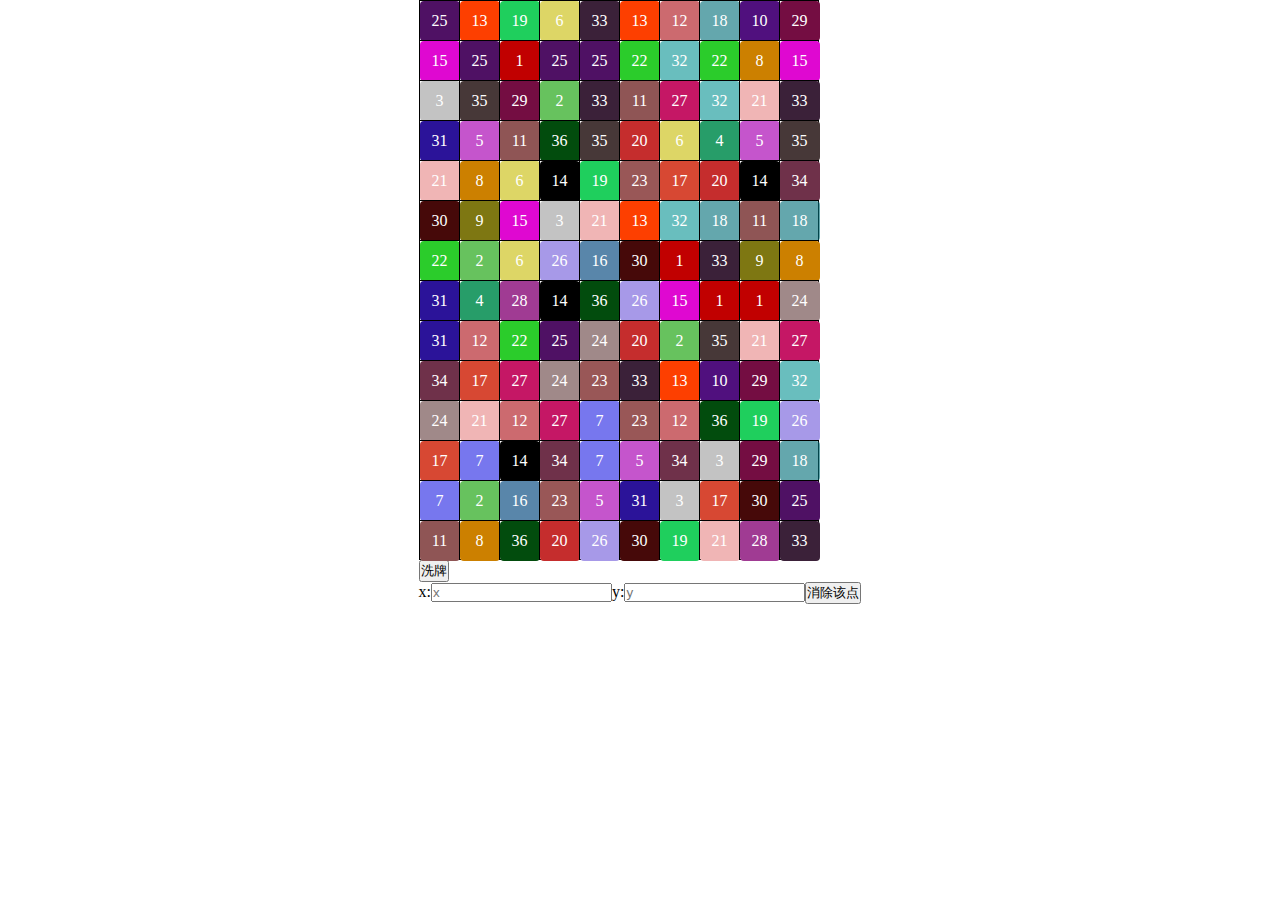
<file: elimination.html>
<html>

  <head>
    <meta charset="utf-8">
    <title>对对碰</title>
    <meta name="renderer" content="webkit">
    <meta http-equiv="X-UA-Compatible" content="IE=edge,chrome=1">
    <meta name="viewport" content="width=device-width, initial-scale=1, maximum-scale=1" />
    <link rel="stylesheet" href="./index.css">
    </link>

  </head>

  <body>
    <main id="app">
      <section id="eli-app" ref="eliApp" @mousedown.stop.prevent="mouseDown">
        <div v-for="(item, index) in eliData" :key="index" class="row" :class="'row-' + index">
          <div v-for="(item1, index1) in item" :key="index1" class="col" :class="'col-' +index+'-'+ index1">
            <div class="drag-item" :class="'div-' + item1" :ref="setItemRef('i-'+index+'-'+index1)">
              {{item1}}
            </div>
          </div>
        </div>
      </section>
      <button @click="updataShuffle">洗牌</button>
      <section style="color: black;">
        <span>x:</span><input type="number" v-model.number="x" placeholder="x" />
        <span>y:</span><input type="number" v-model.number="y" placeholder="y" />
        <button @click="aaa()">消除该点</button>
      </section>

    </main>


    <script type="module">
      import { createApp, ref, nextTick, reactive, computed } from './vue.esm-browser.js'
      //import Elimination from './elimination.js'
      createApp(
        {
          setup() {
            let startMousePosition = [] //开始鼠标位置
            let time1 = ref()
            let eliData = ref([])
            let eliApp = ref(null)
            let balckSideLength = ref(0)//小块的宽度   就是css的--side-length
            let offsetData = ref({
              start: [],
              end: [],
            })//元素的最小坐标 和最大坐标
            let itemRefs = ref({}); // 创建一个 refs 对象来存储 DOM 元素的引用
            let num = 36;  //多少种类块
            let chunkSize = 10;//每行多少块
            let clickIndexData = []//当前点击的点
            let indexData = {
              click: [],
              left: [],
              right: [],
              up: [],
              down: []
            }//当前点 前后左右四个方向对应非0值的坐标
            let move = ''//移动方向
            let directionArr = Object.keys(indexData)// ['click', 'left', 'right', 'up', 'down']
            let moveData = []//当前移动块s
            let removesData = []
            let x = ref()
            let y = ref()
            return {
              eliData, eliApp, itemRefs, offsetData, time1, startMousePosition, num,
              chunkSize, clickIndexData, indexData, move, directionArr, moveData, removesData,
              x, y
            }
          },
          computed: {
            //位移至少多少距离，才移动，设置不应小于balckSideLength一半 或 大于balckSideLength
            minDisplacement() {
              //console.log('balckSideLength', this.balckSideLength, Math.ceil(this.balckSideLength * 3 / 4))
              return Math.ceil(this.balckSideLength * 3 / 4)
            }
          },
          created() {
            this.init()
          },
          mounted() {
            this.setData()
            window.addEventListener('resize', this.handleResize);
          },

          methods: {
            aaa() {
              if (!this.x || !this.y) {
                throw new Error('请输入坐标')
              }
              console.log(this.x, this.y)
              this.setElementNode([this.x, this.y], 0)
            },
            /**
             * @description: 页面缩放 重新计算
             * @param {*}
             * @return {*}
             */
            handleResize() {
              //console.log('resize------')
              this.setData()
            },
            setData() {
              this.offsetData.start = [this.eliApp.offsetLeft, this.eliApp.offsetTop]
              this.offsetData.end = [this.eliApp.offsetLeft + this.eliApp.offsetWidth, this.eliApp.offsetTop + this.eliApp.offsetHeight]
              this.balckSideLength = this.itemRefs['i-0-0'].offsetWidth//获取第一个小块的宽度
            },
            /**
             * @description: Fisher-Yates洗牌算法   100
             * @param {*} array
             * @return {*}
             */
            shuffleArray(array) {
              for (let i = array.length - 1; i > 0; i--) {
                // 生成一个0到i之间的随机索引
                const j = Math.floor(Math.random() * (i + 1));
                // 交换元素
                [array[i], array[j]] = [array[j], array[i]];
              }
              return array;
            },
            /**
             * @description: 初始化   100
             * @return {*}
             */
            init() {
              let arr = Array.from({ length: this.num }, (_, i) => i + 1);// 创建一个包含1到36的数组
              arr = this.shuffleArray(arr);// 打乱数组
              arr = arr.flatMap((item, index) => Array(index < 3 ? 6 : index < 8 ? 2 : 4).fill(item));// 根据条件重复元素
              arr = this.shuffleArray(arr);//再次打乱
              // 将一维数组分成二维数组，每组n个元素
              let arr2 = []
              while (arr.length > 0) {
                arr2.push(arr.splice(0, this.chunkSize))
              }
              this.eliData = arr2
              //console.log(this.eliData)
              //return this.eliData;
              // this.eliData = [
              //   [13, 20, 9, 35, 24, 0, 24, 29, 30, 23],
              //   [29, 20, 17, 21, 1, 30, 16, 14, 21, 6],
              //   [36, 24, 18, 19, 13, 0, 30, 28, 26, 12],
              //   [18, 3, 1, 10, 19, 30, 27, 4, 24, 30],
              //   [28, 29, 31, 2, 34, 0, 19, 36, 6, 26],
              //   [1, 17, 13, 23, 3, 0, 9, 27, 2, 13],
              //   [36, 7, 19, 28, 7, 0, 7, 25, 25, 21],
              //   [5, 33, 0, 10, 11, 0, 30, 32, 31, 20],
              //   [34, 27, 11, 22, 7, 0, 23, 28, 5, 17],
              //   [12, 16, 12, 5, 15, 0, 15, 20, 26, 35],
              //   [16, 24, 24, 24, 21, 0, 34, 33, 29, 27],
              //   [5, 17, 32, 25, 31, 0, 29, 25, 11, 26],
              //   [23, 2, 8, 16, 14, 0, 22, 1, 36, 32],
              //   [32, 6, 31, 8, 11, 0, 19, 22, 35, 4]
              // ]
            },
            /**
             * @description: 设置当前点击的坐标  位置从0开始
             * @param {*} indexArr
             * @return {*}
             */
            setIndex(indexArr) {
              if (indexArr[0] < 0 || indexArr[0] > this.eliData.length) {
                throw new Error("行超出范围")
              }
              if (indexArr[1] < 0 || indexArr[1] > this.chunkSize) {
                throw new Error("列超出范围")
              }
              this.clickIndexData = [...indexArr]

            },
            /**
             * @description: 洗牌 随机打乱当前已存在的二维数组
             * @return {*}
             */
            updataShuffle() {
              let arr = this.shuffleArray(this.eliData.flat())
              let arr2 = []
              while (arr.length > 0) {
                arr2.push(arr.splice(0, this.chunkSize))
              }
              this.eliData = arr2
            },
            /**
             * @description: 设置某个位置的数据
             * @param {*} indexArr
             * @param {*} value
             * @return {*}
             */
            setElementNode(indexArr, value) {
              this.eliData[indexArr[0]][indexArr[1]] = value;
              this.eliData = [...this.eliData]
            },
            /**
             * @description: 获取点的数据
             * @param {*} indexArr
             * @return {*}
             */
            getElementNode(indexArr) {
              if (indexArr[0] < 0 || indexArr[0] >= this.eliData.length) return -1;
              if (indexArr[1] < 0 || indexArr[1] >= this.chunkSize) return -1;
              //console.log(123, indexArr, rowData)
              return this.eliData[indexArr[0]][indexArr[1]];
            },

            /**
             * @description: 设置当前点 并获取前后左右元素坐标
             * @param {*} indexArr
             * @return {*}
             */
            setIndexData(indexArr) {
              if (indexArr.length !== 2) throw new Error("参数错误")
              this.indexData.click = [...indexArr]//设置当前点击的坐标
              this.indexData.left = [...indexArr]//初始化对应的left
              this.indexData.right = [...indexArr]//初始化对应的right
              this.indexData.up = [...indexArr]//初始化对应的up
              this.indexData.down = [...indexArr]//初始化对应的down
              this.getRowDatas()//更新对应的left right  0 跳过
              this.getColDatas()//更新对应的up down  0 跳过
            },

            /**
             * @description: 获取当前点四个方向可消除的坐标点
             * @return {*}
             */
            isrRemove() {
              if (this.removesData.length > 0) return this.removesData
              let arr = []
              if (this.getElementNode(this.indexData.left) === this.getElementNode(this.indexData.click)) {
                arr.push(this.indexData.left)
              }
              if (this.getElementNode(this.indexData.right) === this.getElementNode(this.indexData.click)) {
                arr.push(this.indexData.right)
              }
              if (this.getElementNode(this.indexData.up) === this.getElementNode(this.indexData.click)) {
                arr.push(this.indexData.up)
              }
              if (this.getElementNode(this.indexData.down) === this.getElementNode(this.indexData.click)) {
                arr.push(this.indexData.down)
              }
              this.removesData = arr
              return arr
            },

            /**
             * @description: 更新click 对应的left right
             * @return {*}
             */
            getRowDatas() {
              //向左移动指针
              do {
                this.indexData.left[1] -= 1
              } while (this.indexData.left[1] >= 0 && this.getElementNode(this.indexData.left) === 0)
              //向右移动指针
              do {
                this.indexData.right[1] += 1
              } while (this.indexData.right[1] < this.chunkSize && this.getElementNode(this.indexData.right) === 0)
            },
            /**
             * @description: 判断同一列是否还有可消除的
             * @return {*}
             */
            getColDatas() {
              //向上移动指针
              do {
                this.indexData.up[0] -= 1
              } while (this.indexData.up[0] >= 0 && this.getElementNode(this.indexData.up) === 0)
              //向下移动指针

              do {
                this.indexData.down[0] += 1
              } while (this.indexData.down[0] < this.eliData.length && this.getElementNode(this.indexData.down) === 0)
              //console.log(this.indexData)
            },

            /**
             * @description: 获取移动方向 及 轴
             * @return {*}
             */
            getMove() {
              return {
                move: this.move,
                //移动轴线
                axis: [this.directionArr[3], this.directionArr[4]].includes(this.move) ? 'row' : 'col', // 上下移动的是移动的行  左右移动是移动的列
                //moveDirStatus: this.moveDirStatus,
                moveData: this.moveData // 移动的数据
              }
            },

            //获取与某个值相等的所有的坐标
            getMoreNode(indexArr) {
              let data = this.getElementNode(indexArr)
              let arr = []
              this.eliData.forEach((item, index) => {
                item.forEach((item2, index2) => {
                  if (item2 === data) {
                    arr.push([index, index2])
                    const t = this.itemRefs[`i-${index}-${index2}`]
                    t.style.border = '2px solid rgba(255, 255, 255, 0.8)'
                  }
                })
              })
              //1秒钟后消除
              setTimeout(() => {
                arr.forEach(element => {
                  const t = this.itemRefs[`i-${element[0]}-${element[1]}`]
                  t.style.border = null
                  clearTimeout(this.time1)
                })
              }, 1000)
              return arr
            },
            /**
             * @description: 设置 ref 的函数
             * @param {*} id
             * @return {*}
             */
            setItemRef(id) {
              return (el) => {
                if (el) {
                  this.itemRefs[id] = el;
                }
              };
            },

            /**
             * @description: 判断是否有可消除的点块
             * @param {*} currentArr
             * @return {*}
             */
            getSelection(currentArr) {
              this.setIndexData(currentArr)
              const isr = this.isrRemove() //一个元素 默认消除，多个元素要手动选择一个消除点
              console.log('可消除的点isr', isr)
              if (isr.length === 1) {
                this.removeData(currentArr, isr[0])
              } else if (isr.length > 1) {
                isr.forEach(element => {
                  const t = this.itemRefs[`i-${element[0]}-${element[1]}`]
                  t.style.border = '2px solid rgba(255, 255, 255, 0.8)'
                  t.addEventListener('click', (e) => {
                    e.stopPropagation()
                    //console.log(2, '消除事件')
                    this.removeData(currentArr, element)
                  })
                });
              }
              return isr;
            },

            /**
             * @description: 消除
             * @param {当前点} currentArr
             * @param {需要一起消除的点} selectedArr 
             * @return {*}
             */
            removeData(currentArr, selectedArr) {
              console.log('消除', currentArr, selectedArr)
              this.setElementNode(currentArr, 0)
              this.setElementNode(selectedArr, 0)
              //this.getTwoDimensionalArrData()
              console.log('消除后', this.eliData)
              const isr = this.isrRemove()
              if (isr.length > 1) {
                isr.forEach(element => {
                  const t = this.itemRefs[`i-${element[0]}-${element[1]}`]
                  t.style.border = null
                  t.removeEventListener('click', () => {
                    console.log('消除事件移出')
                  })
                })
              }

              this.removesData = []//移出
            },
            /**
               * @description: 行列高亮   还未实现   实验中
               * @return {*}
               */
            setHightLight(e) {
              //let [row, col] = this.getColAndRow([e.clientX, e.clientY])
              let [row, col] = this.getCoordinateToPosition(this.move, 0, e, false)
              let colNum = this.eliData.length;
              let rowNum = this.chunkSize;
              for (let i = 0; i < rowNum; i++) {
                const t = this.itemRefs[`i-${i}-${col}`]
                t.style.color = 'rgba(31,207,93,1)'
              }
              for (let i = 0; i < colNum; i++) {
                const t = this.itemRefs[`i-${row}-${i}`]
                t.style.color = 'rgba(31,207,93,1)'
              }
              //console.log('高亮', row, col)
            },
            /**
             * @description: 鼠标按下
             * @param {*} e
             * @return {*}
             */
            mouseDown(e) {
              e.preventDefault()
              if (this.removesData.length) return
              this.startMousePosition = [e.clientX, e.clientY]
              const [row, col] = this.getColAndRow(this.startMousePosition)//传入坐标 换算 第几个块
              if (this.getElementNode([row, col]) === 0) return //如果是空块，则不响应
              this.setIndex([row, col])//设置当前点击的y轴和x轴
              //获取当前点 前后左右 是否有可消除的
              const sel = this.getSelection([row, col])
              if (sel.length === 0) {
                this.time1 = setTimeout(() => {
                  const moreNode = this.getMoreNode([row, col])
                }, 500)
              }
              console.log('当前点击的点->>>>>', e)

              //console.log('down',e)
              this.eliApp.addEventListener('mousemove', this.mouseMove)
              this.eliApp.addEventListener('mouseup', this.mouseUp)
              this.eliApp.addEventListener('mouseleave', this.mouseLeave)
            },
            /**
             * @description: 移出
             * @param {*} e
             * @return {*}
             */
            mouseLeave(e) {
              //console.log('leave')
              e.preventDefault()
              if (!this.clickIndexData.length) return
              this.resetData()
            },

            /**
             * @description: 鼠标松开
             * @param {*} e
             * @return {*}
             */
            mouseUp(e) {
              // console.log('up', e.clientX, e.clientY)
              e.preventDefault()
              if (!this.clickIndexData.length) {
                this.resetData()
                return
              }
              const moveObj = this.getMove()
              if (moveObj.moveData.length === 0) {
                this.resetData()
                return
              }
              let firstNode = moveObj.moveData[0]//第一个点
              let firstNewNode = this.getCoordinateToPosition(moveObj.move, 0, e, false)//记录第一个点的新位置
              let firsrValue = this.getElementNode(firstNode)//第一个点的值
              let newNodeOldValue = this.getElementNode(firstNewNode)//新点以前的值
              this.setElementNode(firstNewNode, firsrValue)
              this.setElementNode(firstNode, 0)
              this.updatePosition(firstNode, moveObj.axis, [0, 0])//复位
              //获取当前周围的点
              const isrd = this.getSelection(firstNewNode)
              console.log('可消除的点up-isr', isrd)
              //如果没有可以消除的点就将其还原 复位
              if (isrd.length === 0) {
                console.log(`没有可消除的点,复位,${moveObj.moveData}`)
                //将第一个点复位
                this.setElementNode(firstNode, firsrValue)
                this.setElementNode(firstNewNode, newNodeOldValue)
                for (let i = moveObj.moveData.length - 1; i >= 0; i--) {
                  this.updatePosition(moveObj.moveData[i], moveObj.axis, [0, 0])//复位
                }
                this.resetData()
                return
              }


              for (let i = moveObj.moveData.length - 1; i >= 1; i--) {
                const v = moveObj.moveData[i]
                let data = this.getCoordinateToPosition(moveObj.move, i, e, false)
                //三目运算 判断该点是不是已经被第一个元素取代了位置  如果是，就将该点原值付上，否则就去获取原来该点的位置
                let node = JSON.stringify(v) === JSON.stringify(firstNewNode) ? newNodeOldValue : this.getElementNode(v)
                this.setElementNode(data, node)
                if (JSON.stringify(v) !== JSON.stringify(firstNewNode)) this.setElementNode(v, 0)
                this.updatePosition(v, moveObj.axis, [0, 0])//复位
                console.log(`正在移动块，原点位置：${v}，移动后位置：${data}，值为${node}`)
              }

              this.resetData()
            },
            /**
             * @description: 鼠标移动
             * @param {*} e
             * @return {*}
             */
            mouseMove(e) {
              //console.log(111, e)
              e.preventDefault()
              if (this.time1) clearTimeout(this.time1)
              if (!this.clickIndexData.length) return
              const direction = this.getDirection(e)
              const moveObj = this.getMove()
              if (this.checkLastEle(moveObj, e)) {
                this.resetData()
                return
              } // 判断最后一个元素是否越位
              for (let i = moveObj.moveData.length - 1; i >= 0; i--) {
                this.updatePosition(moveObj.moveData[i], moveObj.axis, direction)
              }
              //this.setHightLight(e)
            },
            /**
             * @description: 移动位置
             * @param {位置} arr
             * @return {*}
             */
            updatePosition(arr, axis, distance = []) {
              const t = this.itemRefs[`i-${arr[0]}-${arr[1]}`]
              t.style.transform = axis === 'col' ? distance[0] === 0 ? null : `translateX(${distance[0]}px)` : distance[1] === 0 ? null : `translateY(${distance[1]}px)`
            },

            /**
             * @description: 判断最后一个元素是否越位
             * @param {*} moveObj
             * @param {*} e
             * @return {*}
             */
            checkLastEle(moveObj, e) {
              let status = false //false 没有越位  true 有越位  默认没有越位
              //如果是最后一个元素   判断有没有越位
              if (moveObj.moveData.length === 0) return status
              const pos = this.getCoordinateToPosition(moveObj.move, moveObj.moveData.length - 1, e, false)//该处最后设置为true  太灵敏，效果上面不友好
              console.log('当前判断那块越位', moveObj, moveObj.moveData.length - 1, pos, this.getElementNode(pos))
              if (JSON.stringify(pos) === JSON.stringify(this.clickIndexData)) return status //防止还未移出当前位置，就触发移出事件，误判结果
              if (pos[0] < 0 || pos[1] < 0 || pos[0] > (this.eliData.length - 1) || pos[1] > (this.eliData[0].length - 1)) {
                console.error('越位了')
                moveObj.moveData.forEach(v => {
                  this.updatePosition(v, moveObj.axis, [0, 0])
                })
                status = true
              }
              if (this.getElementNode(pos) > 0) {
                console.error('值不为0 ,越位了')
                moveObj.moveData.forEach(v => {
                  this.updatePosition(v, moveObj.axis, [0, 0])
                })
                status = true
              }
              return status
            },
            /**
             * 根据当前快 坐标换算 哪个方向的第几块 坐标 对应的 位置
             * @param {Object} move 移动的快方向
             * @param {Number} n 移动的快方向的第几块 从当前移动块之后的块 开始数
             * @param {Number} e 移动的快
             * @param {Boolean} isCoordinate 是否是判断越界  true 是判断越界（包括最下面的边界  特灵敏 慎用） false 不是判断越界 就是正常坐标转换
             
             */
            getCoordinateToPosition(move, n, e, isCoordinate = false) {
              // console.log('get', move, n, e)
              if (n === 0) return this.getColAndRow([e.clientX, e.clientY])
              let s = []
              switch (move) {
                case this.directionArr[1]:
                  //left
                  s = isCoordinate ? [e.clientX - n * this.balckSideLength - e.offsetX, this.startMousePosition[1]] : [e.clientX - n * this.balckSideLength, this.startMousePosition[1]]
                  break
                case this.directionArr[2]:
                  //right
                  s = isCoordinate ? [e.clientX + n * this.balckSideLength + (this.balckSideLength - e.offsetX), this.startMousePosition[1]] : [e.clientX + n * this.balckSideLength, this.startMousePosition[1]]
                  break
                case this.directionArr[3]:
                  //up
                  s = isCoordinate ? [this.startMousePosition[0], e.clientY - n * this.balckSideLength - e.offsetY] : [this.startMousePosition[0], e.clientY - n * this.balckSideLength]
                  break
                case this.directionArr[4]:
                  //down
                  s = isCoordinate ? [this.startMousePosition[0], e.clientY + n * this.balckSideLength + (this.balckSideLength - e.offsetY)] : [this.startMousePosition[0], e.clientY + n * this.balckSideLength]
                  break
                default:
                  throw new Error('没有这个方向')
                  break
              }
              return this.getColAndRow(s)
            },
            /**
             * @description: 将坐标换算成某个位置
             * @param {*} x
             * @param {*} y
             * @return {*}
             */
            getColAndRow([x, y]) {
              // let col = Math.ceil((x - this.offsetData.start[0]) / this.balckSideLength) - 1
              // let row = Math.ceil((y - this.offsetData.start[1]) / this.balckSideLength) - 1
              let col = Math.floor((x - this.offsetData.start[0]) / this.balckSideLength)
              let row = Math.floor((y - this.offsetData.start[1]) / this.balckSideLength)
              return [row, col]
            },
            /**
             * @description: 判断移动方向
             * @param {*} e
             * @return {*}
             */
            getDirection(e) {
              let direction = ''
              const deltaX = e.clientX - this.startMousePosition[0]
              const deltaY = e.clientY - this.startMousePosition[1]
              if (Math.abs(deltaX) > Math.abs(deltaY)) {
                if (deltaX > 0) {
                  //console.log('Moving right')
                  direction = this.directionArr[2]
                } else {
                  //console.log('Moving left')
                  direction = this.directionArr[1]
                }
              } else {
                if (deltaY > 0) {
                  //console.log('Moving down')
                  direction = this.directionArr[4]
                } else {
                  //console.log('Moving up')
                  direction = this.directionArr[3]
                }
              }
              //console.log('direction', direction)
              if (Math.abs(deltaX) >= this.minDisplacement || Math.abs(deltaY) >= this.minDisplacement) this.setMove(direction)// 判断是否移动超过单个块的一半 不超过则不移动 设置过小 过大 效果不友好
              return [deltaX, deltaY]
            },

            /**
             * @description: 设置移动方向
             * @param {*} move
             * @return {*}
             */
            setMove(move) {
              //this.moveDirStatus = false
              if (this.move !== move) {
                const setMoveDataFn = () => {
                  this.move = move
                  //this.moveDirStatus = true
                  this.getMoveData()
                }
                if (this.move === '') {
                  setMoveDataFn()
                } else {
                  let n = this.directionArr.indexOf(this.move)
                  if (n % 2 === 0 && move === this.directionArr[n - 1]) {
                    setMoveDataFn()//1 3
                  } else if (n % 2 === 1 && move === this.directionArr[n + 1]) {
                    setMoveDataFn()//2 4
                  }
                }
              }
            },
            /**
             * @description: 获取移动方向上可以一起移动的块的位置
             * @return {*}
             */
            getMoveData() {
              //例如向右移动获取可以移动的块
              let pointer = -1
              this.moveData = []
              //['click', 'left', 'right', 'up', 'down']
              switch (this.move) {
                case this.directionArr[1]:
                  pointer = this.clickIndexData[1]
                  while (pointer >= 0 && this.getElementNode([this.clickIndexData[0], pointer]) !== 0) {
                    this.moveData.push([this.clickIndexData[0], pointer])
                    pointer -= 1
                  }
                  break;
                case this.directionArr[2]:
                  pointer = this.clickIndexData[1]
                  while (pointer < this.chunkSize && this.getElementNode([this.clickIndexData[0], pointer]) !== 0) {
                    this.moveData.push([this.clickIndexData[0], pointer])
                    pointer += 1
                  }
                  break;
                case this.directionArr[3]:
                  pointer = this.clickIndexData[0]
                  while (pointer >= 0 && this.getElementNode([pointer, this.clickIndexData[1]]) !== 0) {
                    this.moveData.push([pointer, this.clickIndexData[1]])
                    pointer -= 1
                  }
                  break;
                case this.directionArr[4]:
                  pointer = this.clickIndexData[0]
                  while (pointer < this.eliData.length && this.getElementNode([pointer, this.clickIndexData[1]]) !== 0) {
                    this.moveData.push([pointer, this.clickIndexData[1]])
                    pointer += 1
                  }
                  break;
                default:
                  break;
              }
              //console.log('可移动的块', this.move, this.moveData)
            },
            /**
             * @description: 重置数据
             * @return {*}
             */
            resetData() {
              this.clickIndexData = []
              this.startMousePosition = []
              this.move = ''
              //this.moveDirStatus = false
              this.moveData = []
              this.indexData = {
                click: [],
                left: [],
                right: [],
                up: [],
                down: []
              }
              this.eliApp.removeEventListener('mousemove', this.mouseMove)
              this.eliApp.removeEventListener('mouseup', this.mouseUp)
              this.eliApp.removeEventListener('mouseleave', this.mouseLeave)
            },
          }
        }).mount('#app')
    </script>
  </body>

</html>
</file>
<file: 2048/index.css>
:root{
  --side-length:100px;
  --side-num:6;
  --font-size:30px;
}
*{
  margin: 0;
  padding: 0;
}
#game-app {
  display: flex;
  justify-content: center;
  align-items: center;
}
.game-board{
  display: grid;
  grid-template-columns: repeat(var(--side-num), var(--side-length));
  grid-template-rows: repeat(var(--side-num), var(--side-length));
  gap: 1px;
  background-color: #000;
  border: 1px solid #000;
  color: #fff;
  font-weight: bold;
  font-size: var(--font-size);
}
.game-board > .row {
  display: contents;
  text-align: center;
  line-height: var(--side-length);
}
.game-board > .row > .cell {
  width: var(--side-length);
  height: var(--side-length);
  background-color: rgba(255, 255, 255,1);
  
}
.game-board > .row > .cell >.cell-inner{
  width: inherit;
  height: inherit;
  
}
.game-board > .row > .cell{
  > *{
    background-color: rgba(0, 0, 0,0.5);
  }
  > .item-0{
    background-color: transparent;
    color: transparent;
  }
  > .item-2{
    background-color: rgba(162, 115, 115,1);
  }
  > .item-4{
    background-color: rgba(24, 154, 10,1);
  }
  > .item-8{
    background-color: rgba(52, 104, 46,1);
  }
  > .item-16{
    background-color: rgba(10, 80, 154,1);
  }
  > .item-32{
    background-color: rgba(4, 30, 1,1);
  }
  > .item-64{
    background-color: rgba(10, 15, 154,1);
  }
  > .item-128{
    background-color: rgba(154, 10, 113,1);
  }
  > .item-256{
    background-color: rgba(154, 10, 34,1);
  }
  > .item-512{
    background-color: rgba(135, 154, 10,1);
  }
  > .item-1024{
    background-color: rgba(75, 47, 135,1);
  }
  > .item-2048{
    background-color: rgba(74, 152, 185,1);
  }
  > .item-4096{
    background-color: rgba(4, 15, 20,1);
  }
  > .item-8192{
    background-color: rgba(156, 77, 24,1);
  }
  > .item-16384{
    background-color: rgba(4, 11, 93,1);
  }
}
</file>
<file: elimination/index.css>
:root{
  --side-length:40px;
}
* {
    margin: 0;
    padding: 0;
    box-sizing: border-box;
}
#app {
    width: fit-content;
    margin: 0 auto;
    background-color: rgba(255,255,255,1);
    color: rgba(255,255,255,1);
}
#eli-app{
  position: relative;
  top:0px
}
.row {
    display: flex;
    text-align: center;
    line-height: var(--side-length);
    
}

.col {
    width: var(--side-length);
    height: var(--side-length);
    cursor: move;
    border-top: 1px solid #000;
    border-left: 1px solid #000;
}
[class^="col col-13-"]{
  border-bottom: 1px solid #000;
}
[class^="col col-"][class$="-9"]{
  border-right: 1px solid #000;
}
.drag-item {
    width: inherit;
    height: inherit;
    z-index: 111;
    border-radius: 10%;
}

.div-0 {
    background-color: rgba(0,0,0,0);
    color: rgba(0,0,0,0);
}

.div-1 {
    background-color: rgba(193,0,0,1);
}

.div-2 {
    background-color:rgba(103,194,94,1);
}

.div-3 {
    background-color: rgba(195,195,195,1);
}

.div-4 {
    background-color: rgba(39, 157 ,105,1);
}

.div-5 {
    background-color: rgba(197,85,204,1);
}

.div-6 {
    background-color: rgba(221,214,102,1);
}

.div-7 {
    background-color: rgba(119,119,238,1);
}

.div-8 {
    background-color: rgba(204,128,0,1);
}

.div-9 {
    background-color: rgba(126, 119, 18,1);
}

.div-10 {
    background-color: rgba(80,16,126,1);
}

.div-11 {
    background-color: rgba(143,85,85,1);
}

.div-12 {
    background-color: rgba(204,106,111,1);
}

.div-13 {
    background-color: rgba(253,63,0,1);
}

.div-14 {
    background-color: rgba(0,0,0,1);
}

.div-15 {
    background-color: rgba(223,8,209,1);
}

.div-16 {
    background-color: rgba(89,134,170,1);
}

.div-17 {
    background-color: rgba(215,72,51,1);
}

.div-18 {
    background-color: rgba(2, 111, 121, 0.611);
}

.div-19 {
    background-color: rgba(31,207,93,1);
}

.div-20 {
    background-color: rgba(197,45,45,1);
}

.div-21 {
    background-color: rgba(240,181,181,1);
}

.div-22 {
    background-color: rgba(43,204,43,1);
}

.div-23 {
    background-color: rgba(153,87,87,1);
}

.div-24 {
    background-color: rgba(160,137,137,1);
}

.div-25 {
    background-color: rgba(79,17,100,1);
}

.div-26 {
    background-color: rgba(167, 153, 232,1);
}

.div-27 {
    background-color: rgba(197, 23, 101,1);
}

.div-28 {
    background-color: rgba(160,59,147,1);
}

.div-29 {
    background-color: rgba(116,13,66,1);
}

.div-30 {
    background-color: rgba(70,9,9,1);
}

.div-31 {
    background-color: rgba(43,19,153,1);
}

.div-32 {
    background-color: rgba(105,190,190,1);
}

.div-33 {
    background-color: rgba(59,33,57,1);
}

.div-34 {
    background-color: rgba(111,49,74,1);
}

.div-35 {
    background-color: rgba(71,56,56,1);
}

.div-36 {
    background-color: rgba(2,76,13,1);
}
</file>
<file: Sudoku/index.css>
:root{
  --side-length:50px;
  --side-num:3;
  --font-size:16px;
}
*{
  margin: 0;
  padding: 0;
}
#sudoku-app {
  display: flex;
  justify-content: center;
  align-items: center;
}
.shudukuApp{
  display: grid;
  grid-template-columns: repeat(var(--side-num), calc(var(--side-length) * var(--side-num)));
  grid-template-rows: repeat(var(--side-num), calc(var(--side-length) * var(--side-num)));
}
.game-board{
  display: grid;
  grid-template-columns: repeat(var(--side-num), var(--side-length));
  grid-template-rows: repeat(var(--side-num), var(--side-length));
  gap: 1px;
  border: 2px solid #000;
  color: #000;
  background-color: #000;
  font-weight: bold;
  font-size: var(--font-size);
}
.game-board > .row {
  display: contents;
  text-align: center;
  line-height: var(--side-length);
}
.game-board > .row > .cell {
  width: var(--side-length);
  height: var(--side-length);
  background-color: rgba(255, 255, 255,1);
  
}
</file>
<file: index.css>
:root{
  --side-length:40px;
}
* {
    margin: 0;
    padding: 0;
    box-sizing: border-box;
}
#app {
    width: fit-content;
    margin: 0 auto;
    background-color: rgba(255,255,255,1);
    color: rgba(255,255,255,1);
}
#eli-app{
  position: relative;
  top:0px
}
.row {
    display: flex;
    text-align: center;
    line-height: var(--side-length);
    
}

.col {
    width: var(--side-length);
    height: var(--side-length);
    cursor: move;
    border-top: 1px solid #000;
    border-left: 1px solid #000;
}
[class^="col col-13-"]{
  border-bottom: 1px solid #000;
}
[class^="col col-"][class$="-9"]{
  border-right: 1px solid #000;
}
.drag-item {
    width: inherit;
    height: inherit;
    z-index: 111;
    border-radius: 10%;
}

.div-0 {
    background-color: rgba(0,0,0,0);
    color: rgba(0,0,0,0);
}

.div-1 {
    background-color: rgba(193,0,0,1);
}

.div-2 {
    background-color:rgba(103,194,94,1);
}

.div-3 {
    background-color: rgba(195,195,195,1);
}

.div-4 {
    background-color: rgba(39, 157 ,105,1);
}

.div-5 {
    background-color: rgba(197,85,204,1);
}

.div-6 {
    background-color: rgba(221,214,102,1);
}

.div-7 {
    background-color: rgba(119,119,238,1);
}

.div-8 {
    background-color: rgba(204,128,0,1);
}

.div-9 {
    background-color: rgba(126, 119, 18,1);
}

.div-10 {
    background-color: rgba(80,16,126,1);
}

.div-11 {
    background-color: rgba(143,85,85,1);
}

.div-12 {
    background-color: rgba(204,106,111,1);
}

.div-13 {
    background-color: rgba(253,63,0,1);
}

.div-14 {
    background-color: rgba(0,0,0,1);
}

.div-15 {
    background-color: rgba(223,8,209,1);
}

.div-16 {
    background-color: rgba(89,134,170,1);
}

.div-17 {
    background-color: rgba(215,72,51,1);
}

.div-18 {
    background-color: rgba(2, 111, 121, 0.611);
}

.div-19 {
    background-color: rgba(31,207,93,1);
}

.div-20 {
    background-color: rgba(197,45,45,1);
}

.div-21 {
    background-color: rgba(240,181,181,1);
}

.div-22 {
    background-color: rgba(43,204,43,1);
}

.div-23 {
    background-color: rgba(153,87,87,1);
}

.div-24 {
    background-color: rgba(160,137,137,1);
}

.div-25 {
    background-color: rgba(79,17,100,1);
}

.div-26 {
    background-color: rgba(167, 153, 232,1);
}

.div-27 {
    background-color: rgba(197, 23, 101,1);
}

.div-28 {
    background-color: rgba(160,59,147,1);
}

.div-29 {
    background-color: rgba(116,13,66,1);
}

.div-30 {
    background-color: rgba(70,9,9,1);
}

.div-31 {
    background-color: rgba(43,19,153,1);
}

.div-32 {
    background-color: rgba(105,190,190,1);
}

.div-33 {
    background-color: rgba(59,33,57,1);
}

.div-34 {
    background-color: rgba(111,49,74,1);
}

.div-35 {
    background-color: rgba(71,56,56,1);
}

.div-36 {
    background-color: rgba(2,76,13,1);
}
</file>
